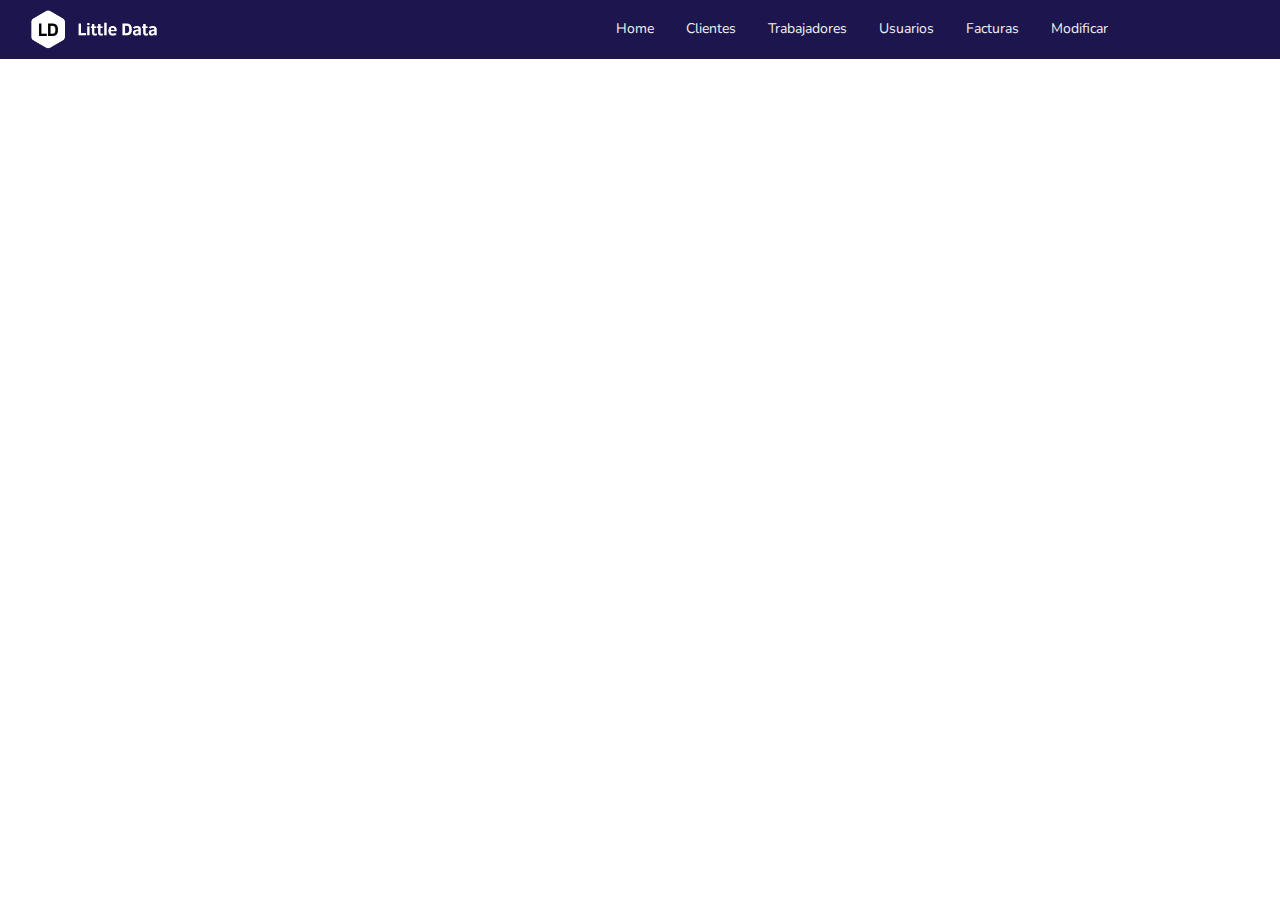
<file: PaginaWeb/index.html>
<!DOCTYPE html>
<html>
<head>
<meta name="viewport" content="width=device-width, initial-scale=1">
<link href="style.css" rel="stylesheet">
<link rel="preconnect" href="https://fonts.googleapis.com">
<link rel="preconnect" href="https://fonts.gstatic.com" crossorigin>
<link href="https://fonts.googleapis.com/css2?family=Nunito:wght@300;500&family=Poppins:wght@400;600;800;900&display=swap" rel="stylesheet">
</head>
<body>

<div class="topnav">
  <img src="Logo.png" height="59px" class="imagenlogo">
  <div class="topnav-buttons">
    <a class="active" href="index.html">Home</a>
    <a href="Clientes/compis.html">Clientes</a>
    <a href="Trabajadores/compis.html">Trabajadores</a>
    <a href="Usuarios/compis.html">Usuarios</a>
    <a href="Facturas/compis.html">Facturas</a>
    <a href="modificar.html">Modificar</a>
  </div>
  <div class="login">
    <a href="../Login/index.html">Login / Register</a>
    <form action="search.php" method="POST">
      <input type="text" name="nif_cliente" placeholder="Buscar..Cliente" class="search-bar">
  </form>
  </div>
</div>

</body>
</html>
</file>
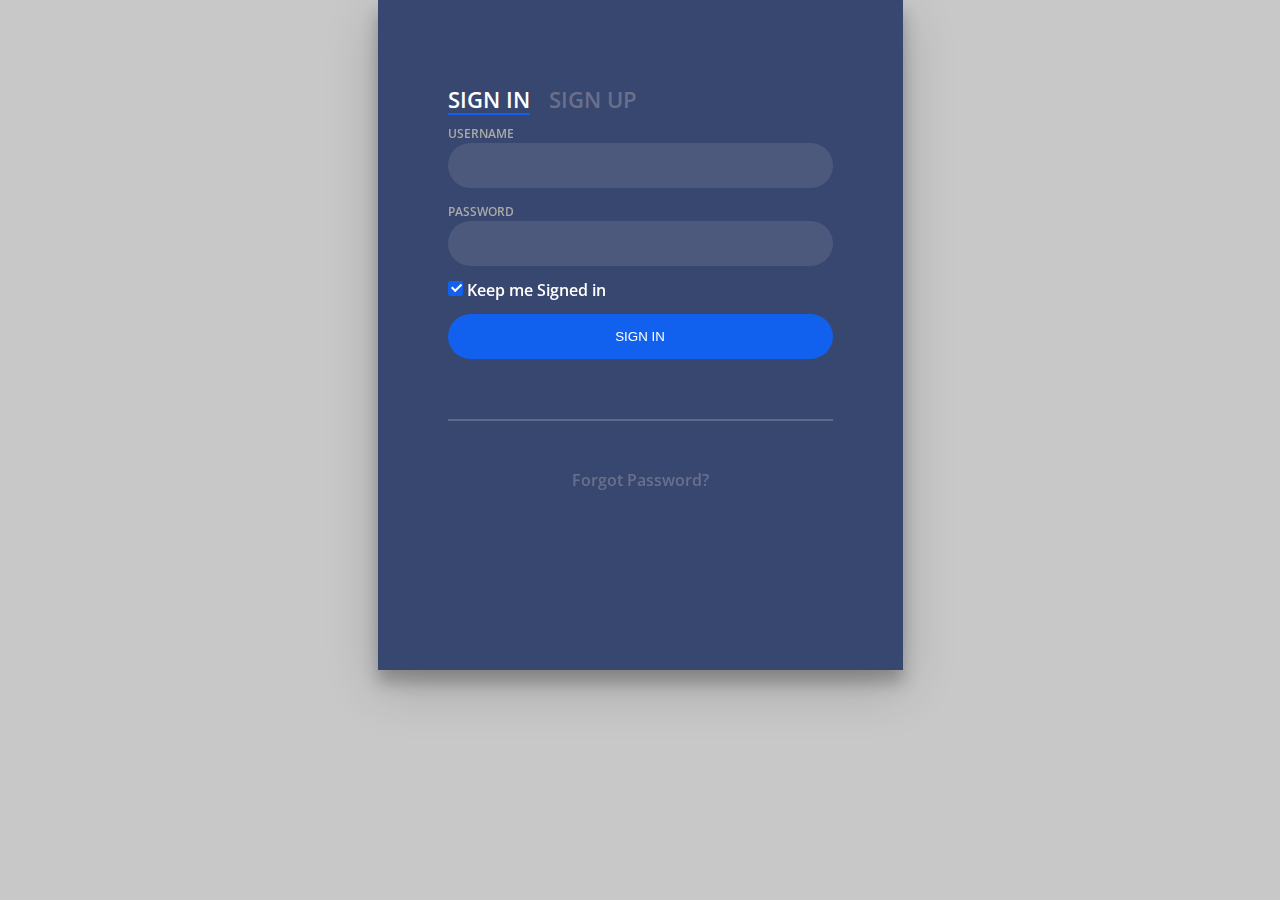
<file: PaginaClientes/Login/index.html>
<!DOCTYPE html>
<html lang="en" >
<head>
  <meta charset="UTF-8">
  <title>CodePen - Day 001 Login Form</title>
  <link rel='stylesheet' href='https://fonts.googleapis.com/css?family=Open+Sans:600'><link rel="stylesheet" href="./style.css">

</head>
<body>
<!-- partial:index.partial.html -->
<div class="login-wrap">
	<div class="login-html">
		<input id="tab-1" type="radio" name="tab" class="sign-in" checked><label for="tab-1" class="tab">Sign In</label>
		<input id="tab-2" type="radio" name="tab" class="sign-up"><label for="tab-2" class="tab">Sign Up</label>
		<div class="login-form">
		<form action="procesar_login.php" method="post">
			<div class="sign-in-htm">
				<div class="group">
					<label for="user" class="label">Username</label>
					<input name="username" id="username" type="text" class="input" required>
				</div>
				<div class="group">
					<label for="pass" class="label">Password</label>
					<input name="password" id="password" type="password" class="input" data-type="password" required>
				</div>
				<div class="group">
					<input id="check" type="checkbox" class="check" checked>
					<label for="check"><span class="icon"></span> Keep me Signed in</label>
				</div>
				<div class="group">
					<input type="submit" class="button" value="Sign In">
				</div>
				<div class="hr"></div>
				<div class="foot-lnk">
					<a href="#forgot">Forgot Password?</a>
				</div>
			</div>
		</form>
			<div class="sign-up-htm">
				<div class="group">
					<label for="user" class="label">Username</label>
					<input id="user" type="text" class="input">
				</div>
				<div class="group">
					<label for="pass" class="label">Password</label>
					<input id="pass" type="password" class="input" data-type="password">
				</div>
				<div class="group">
					<label for="pass" class="label">Repeat Password</label>
					<input id="pass" type="password" class="input" data-type="password">
				</div>
				<div class="group">
					<label for="pass" class="label">Email Address</label>
					<input id="pass" type="text" class="input">
				</div>
				<div class="group">
					<input type="submit" class="button" value="Sign Up">
				</div>
				<div class="hr"></div>
				<div class="foot-lnk">
					<label for="tab-1">Already Member?</a>
				</div>
			</div>
		</div>
	</div>
</div>
<!-- partial -->
</body>

</html>
</file>
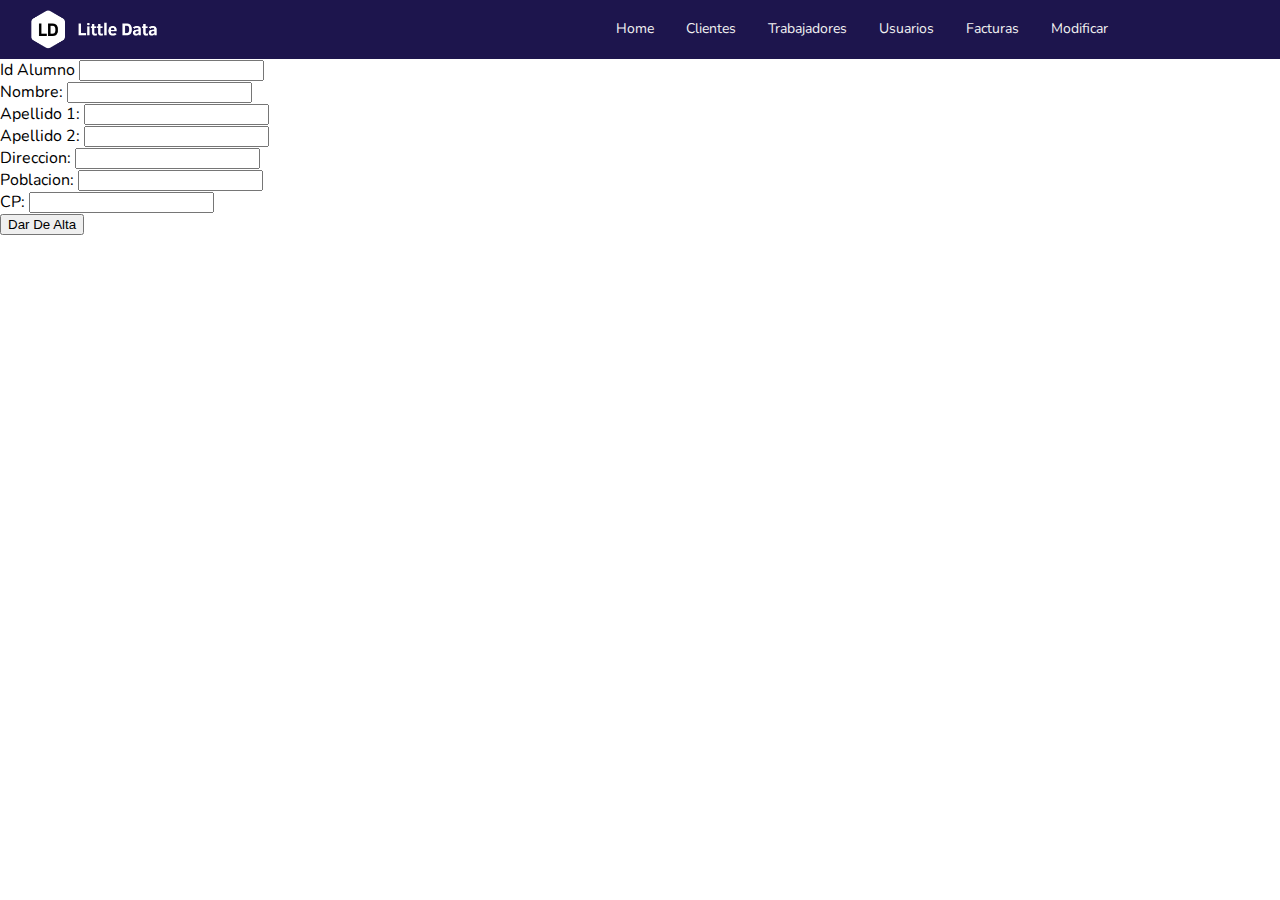
<file: PaginaWeb/altas.html>
<!DOCTYPE html>
<html>
<head>
<meta name="viewport" content="width=device-width, initial-scale=1">
<link href="style.css" rel="stylesheet">
<link rel="preconnect" href="https://fonts.googleapis.com">
<link rel="preconnect" href="https://fonts.gstatic.com" crossorigin>
<link href="https://fonts.googleapis.com/css2?family=Nunito:wght@300;500&family=Poppins:wght@400;600;800;900&display=swap" rel="stylesheet">
</head>
<body>

<div class="topnav">
  <img src="Logo.png" height="59px" class="imagenlogo">
  <div class="topnav-buttons">
    <a class="active" href="index.html">Home</a>
    <a href="Clientes/compis.html">Clientes</a>
    <a href="Trabajadores/compis.html">Trabajadores</a>
    <a href="Usuarios/compis.html">Usuarios</a>
    <a href="Facturas/compis.html">Facturas</a>
    <a href="modificar.html">Modificar</a>
  </div>
  <div class="login">
    <a href="../Login/index.html">Login / Register</a>
    <form action="search.php" method="POST">
      <input type="text" name="nif_cliente" placeholder="Buscar..Cliente" class="search-bar">
  </form>
  </div>
</div>
    <form action="altas.php" method="post">
        Id Alumno <input type="text" name="id_alumno"> <br>
        Nombre: <input type="text" name="nombre"> <br>
        Apellido 1: <input type="text" name="ape1"> <br>
        Apellido 2: <input type="text" name="ape2"> <br>
        Direccion: <input type="text" name="direccion"> <br>
        Poblacion: <input type="text" name="poblacion"> <br>
        CP: <input type="text" name="cp"> <br>
        <input type="submit" value="Dar De Alta">
    </form>
</body>
</html>
</file>
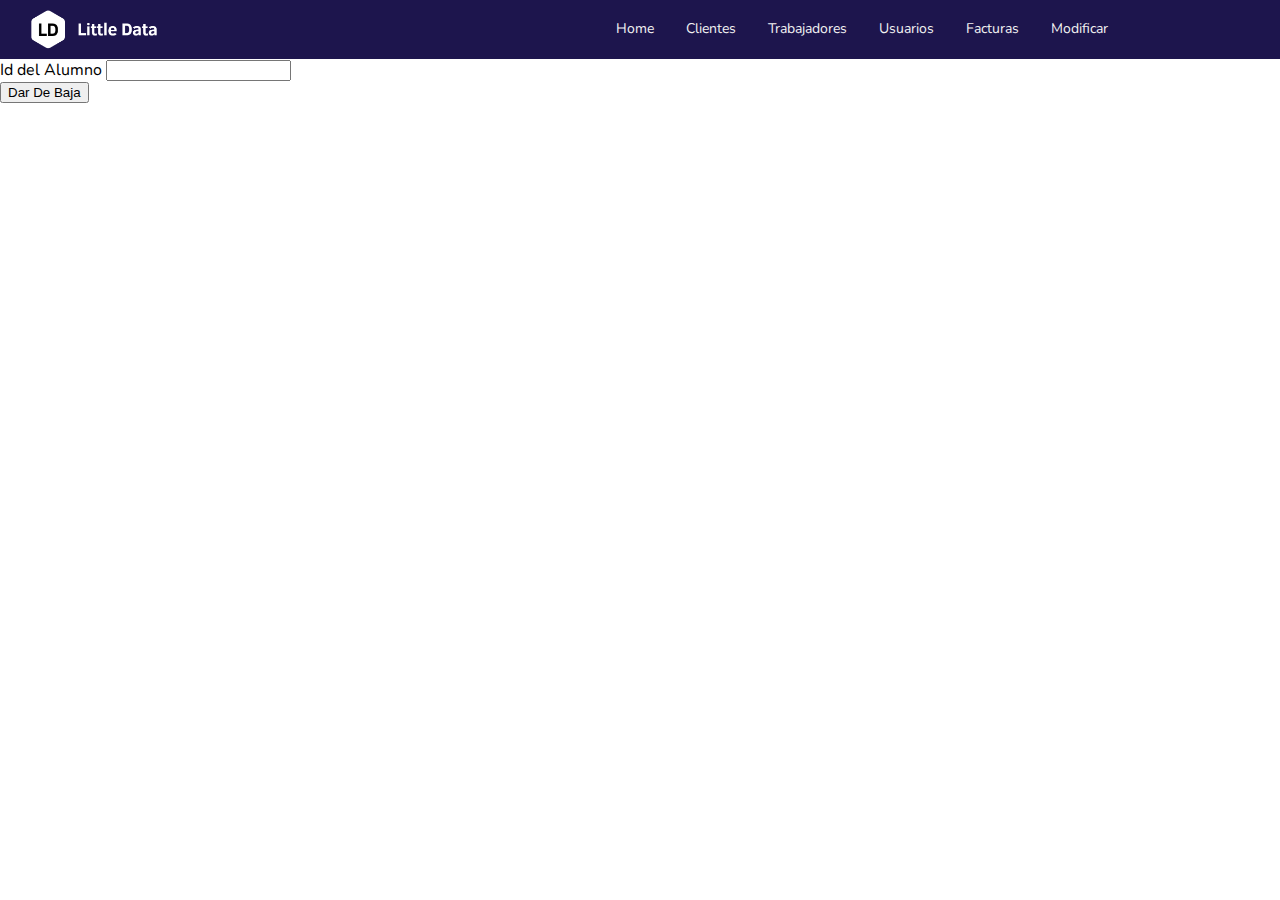
<file: PaginaWeb/bajas.html>
<!DOCTYPE html>
<html>
<head>
<meta name="viewport" content="width=device-width, initial-scale=1">
<link href="style.css" rel="stylesheet">
<link rel="preconnect" href="https://fonts.googleapis.com">
<link rel="preconnect" href="https://fonts.gstatic.com" crossorigin>
<link href="https://fonts.googleapis.com/css2?family=Nunito:wght@300;500&family=Poppins:wght@400;600;800;900&display=swap" rel="stylesheet">
</head>
<body>

<div class="topnav">
  <img src="Logo.png" height="59px" class="imagenlogo">
  <div class="topnav-buttons">
    <a class="active" href="index.html">Home</a>
    <a href="Clientes/compis.html">Clientes</a>
    <a href="Trabajadores/compis.html">Trabajadores</a>
    <a href="Usuarios/compis.html">Usuarios</a>
    <a href="Facturas/compis.html">Facturas</a>
    <a href="modificar.html">Modificar</a>
  </div>
  <div class="login">
    <a href="../Login/index.html">Login / Register</a>
    <form action="search.php" method="POST">
      <input type="text" name="nif_cliente" placeholder="Buscar..Cliente" class="search-bar">
  </form>
  </div>
</div>
    <form action="bajas.php" method="post">
        Id del Alumno <input type="text" name="id_alumno"> <br>
        <input type="submit" value="Dar De Baja">
    </form>
</body>
</html>
</file>
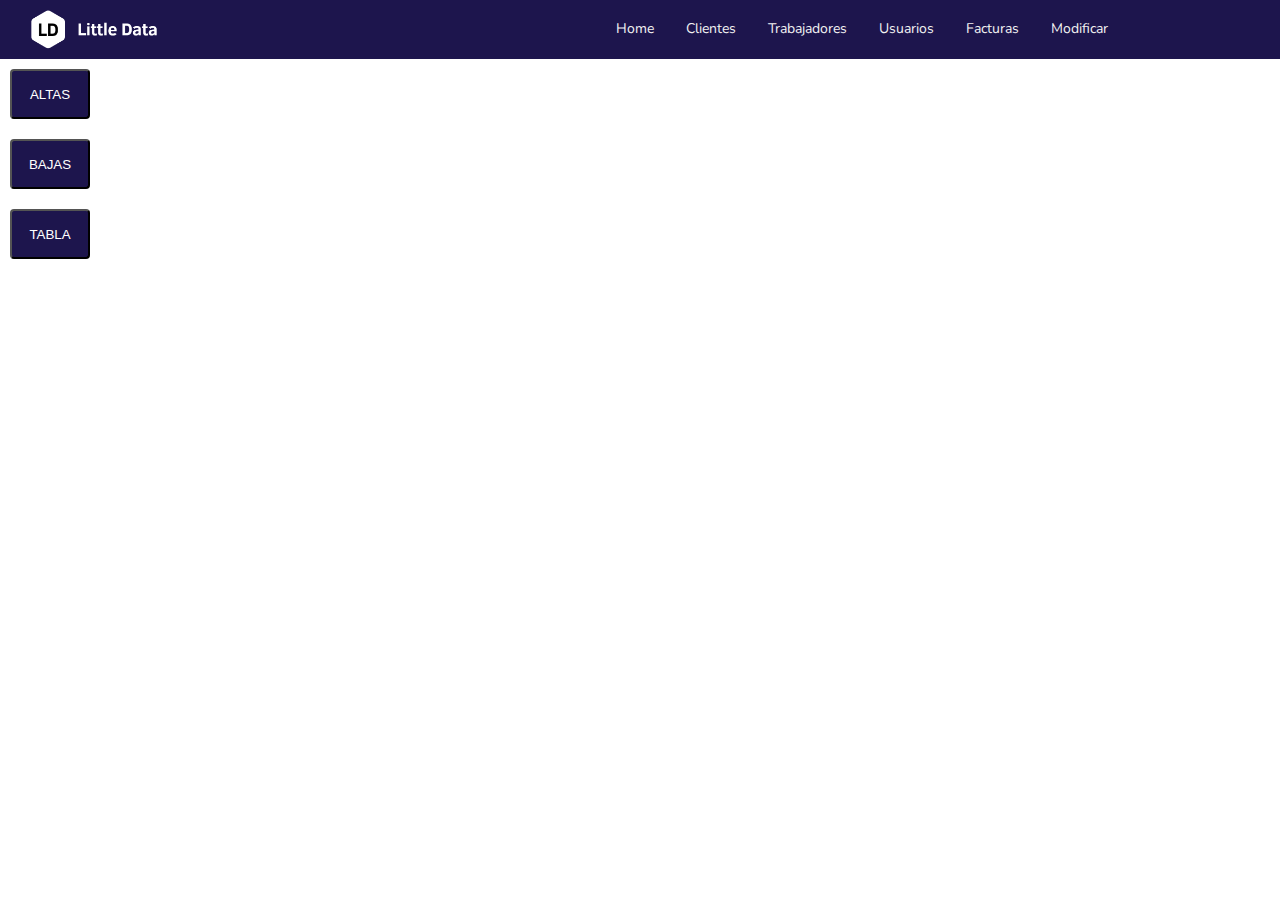
<file: PaginaWeb/compis.html>
<!DOCTYPE html>
<html>
<head>
<meta name="viewport" content="width=device-width, initial-scale=1">
<link href="style.css" rel="stylesheet">
<link rel="preconnect" href="https://fonts.googleapis.com">
<link rel="preconnect" href="https://fonts.gstatic.com" crossorigin>
<link href="https://fonts.googleapis.com/css2?family=Nunito:wght@300;500&family=Poppins:wght@400;600;800;900&display=swap" rel="stylesheet">
</head>
<body>

<div class="topnav">
  <img src="Logo.png" height="59px" class="imagenlogo">
  <div class="topnav-buttons">
    <a class="active" href="index.html">Home</a>
    <a href="Clientes/compis.html">Clientes</a>
    <a href="Trabajadores/compis.html">Trabajadores</a>
    <a href="Usuarios/compis.html">Usuarios</a>
    <a href="Facturas/compis.html">Facturas</a>
    <a href="modificar.html">Modificar</a>
  </div>
  <div class="login">
    <a href="../Login/index.html">Login / Register</a>
    <form action="search.php" method="POST">
      <input type="text" name="nif_cliente" placeholder="Buscar..Cliente" class="search-bar">
  </form>
  </div>
</div>
<div class="buttons">
  <a href="altas.html">
    <button class="button-altas-cmp">ALTAS</button>
  </a>
  <p></p>
  <a href="bajas.html">
    <button class="button-bajas-cmp">BAJAS</button>
  </a>
  <p></p>
  <a href="ej.php">
    <button class="button-tabla-cmp">TABLA</button>
  </a>
</div>
</body>
</html>
</file>
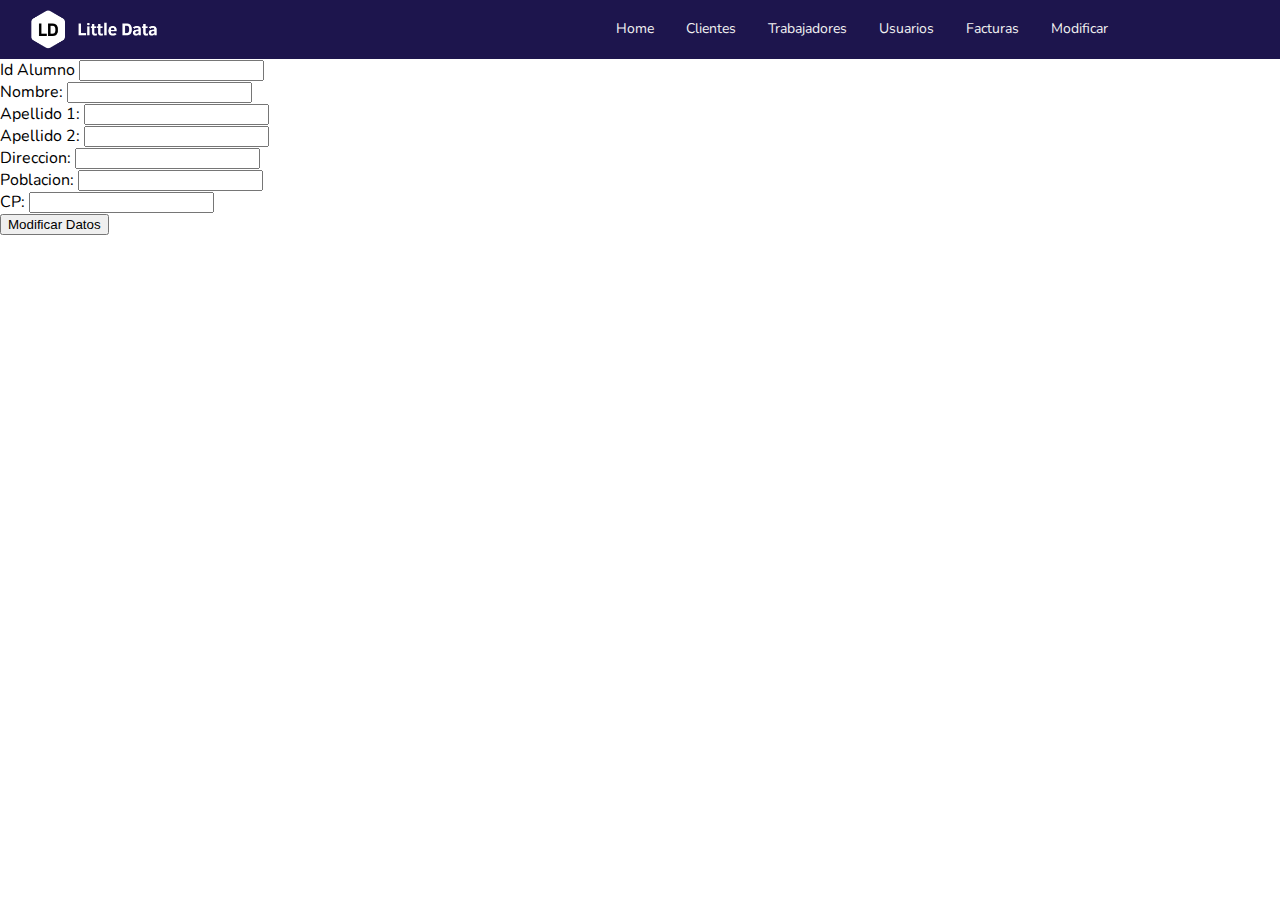
<file: PaginaWeb/modificar.html>
<!DOCTYPE html>
<html>
<head>
<meta name="viewport" content="width=device-width, initial-scale=1">
<link href="style.css" rel="stylesheet">
<link rel="preconnect" href="https://fonts.googleapis.com">
<link rel="preconnect" href="https://fonts.gstatic.com" crossorigin>
<link href="https://fonts.googleapis.com/css2?family=Nunito:wght@300;500&family=Poppins:wght@400;600;800;900&display=swap" rel="stylesheet">
</head>
<body>

<div class="topnav">
  <img src="Logo.png" height="59px" class="imagenlogo">
  <div class="topnav-buttons">
    <a class="active" href="index.html">Home</a>
    <a href="Clientes/compis.html">Clientes</a>
    <a href="Trabajadores/compis.html">Trabajadores</a>
    <a href="Usuarios/compis.html">Usuarios</a>
    <a href="Facturas/compis.html">Facturas</a>
    <a href="modificar.html">Modificar</a>
  </div>
  <div class="login">
    <a href="../Login/index.html">Login / Register</a>
    <form action="search.php" method="POST">
      <input type="text" name="nif_cliente" placeholder="Buscar..Cliente" class="search-bar">
  </form>
  </div>
</div>
<form action="modificar.php" method="post">
    Id Alumno <input type="text" name="id_alumno"> <br>
    Nombre: <input type="text" name="nombre"> <br>
    Apellido 1: <input type="text" name="ape1"> <br>
    Apellido 2: <input type="text" name="ape2"> <br>
    Direccion: <input type="text" name="direccion"> <br>
    Poblacion: <input type="text" name="poblacion"> <br>
    CP: <input type="text" name="cp"> <br>
    <input type="submit" value="Modificar Datos">
</form>
</body>
</html>
</file>
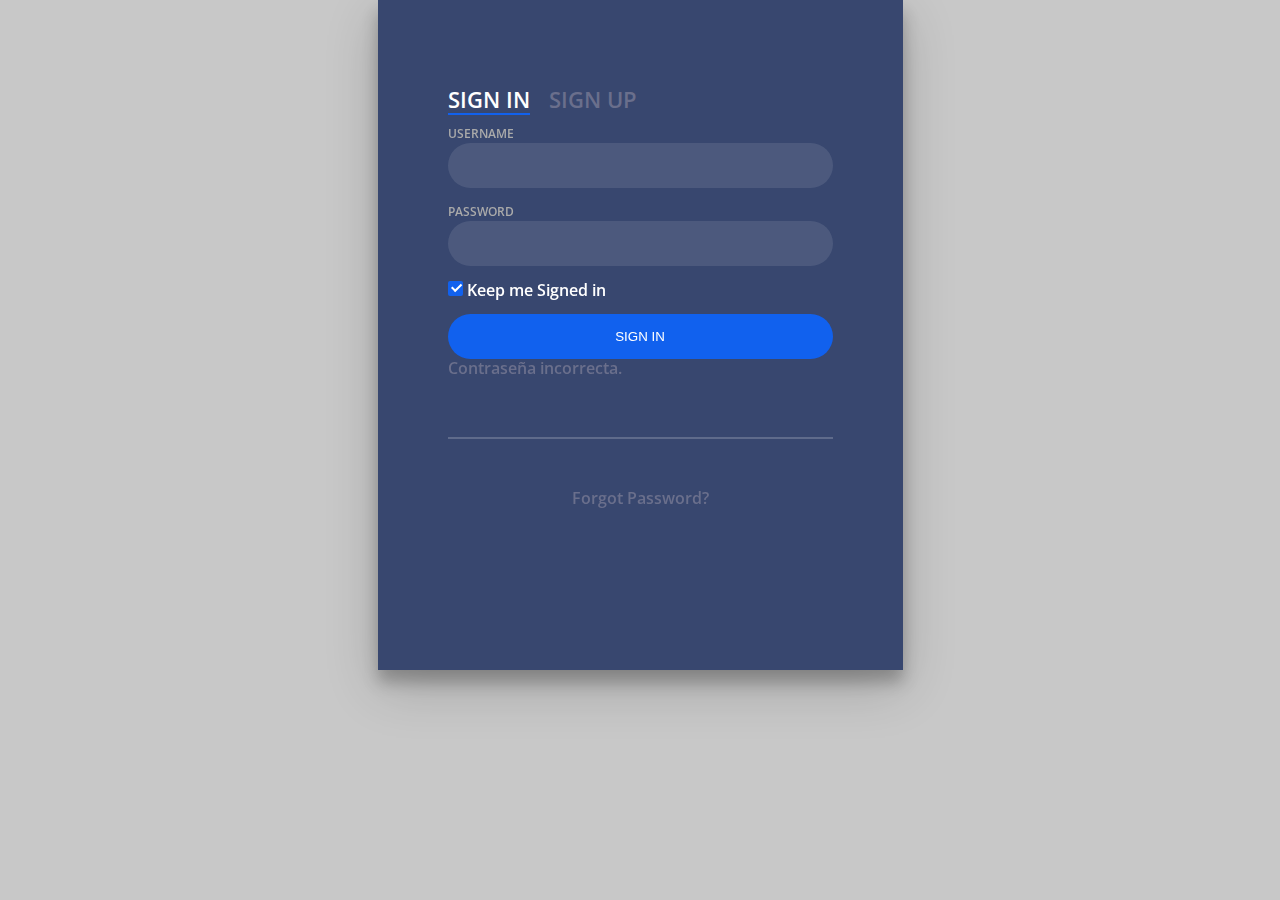
<file: PaginaClientes/Login/indexerror.html>
<!DOCTYPE html>
<html lang="en" >
<head>
  <meta charset="UTF-8">
  <title>CodePen - Day 001 Login Form</title>
  <link rel='stylesheet' href='https://fonts.googleapis.com/css?family=Open+Sans:600'><link rel="stylesheet" href="./style.css">

</head>
<body>
<!-- partial:index.partial.html -->
<div class="login-wrap">
	<div class="login-html">
		<input id="tab-1" type="radio" name="tab" class="sign-in" checked><label for="tab-1" class="tab">Sign In</label>
		<input id="tab-2" type="radio" name="tab" class="sign-up"><label for="tab-2" class="tab">Sign Up</label>
		<div class="login-form">
		<form action="procesar_login.php" method="post">
			<div class="sign-in-htm">
				<div class="group">
					<label for="user" class="label">Username</label>
					<input name="username" id="username" type="text" class="input" required>
				</div>
				<div class="group">
					<label for="pass" class="label">Password</label>
					<input name="password" id="password" type="password" class="input" data-type="password" required>
				</div>
				<div class="group">
					<input id="check" type="checkbox" class="check" checked>
					<label for="check"><span class="icon"></span> Keep me Signed in</label>
				</div>
				<div class="group">
					<input type="submit" class="button" value="Sign In">
					<div id="error-message">Contraseña incorrecta.</div>
				</div>
				<div class="hr"></div>
				<div class="foot-lnk">
					<a href="#forgot">Forgot Password?</a>
				</div>
			</div>
		</form>
			<div class="sign-up-htm">
				<div class="group">
					<label for="user" class="label">Username</label>
					<input id="user" type="text" class="input">
				</div>
				<div class="group">
					<label for="pass" class="label">Password</label>
					<input id="pass" type="password" class="input" data-type="password">
				</div>
				<div class="group">
					<label for="pass" class="label">Repeat Password</label>
					<input id="pass" type="password" class="input" data-type="password">
				</div>
				<div class="group">
					<label for="pass" class="label">Email Address</label>
					<input id="pass" type="text" class="input">
				</div>
				<div class="group">
					<input type="submit" class="button" value="Sign Up">
				</div>
				<div class="hr"></div>
				<div class="foot-lnk">
					<label for="tab-1">Already Member?</a>
				</div>
			</div>
		</div>
	</div>
</div>
<!-- partial -->
</body>

</html>
</file>
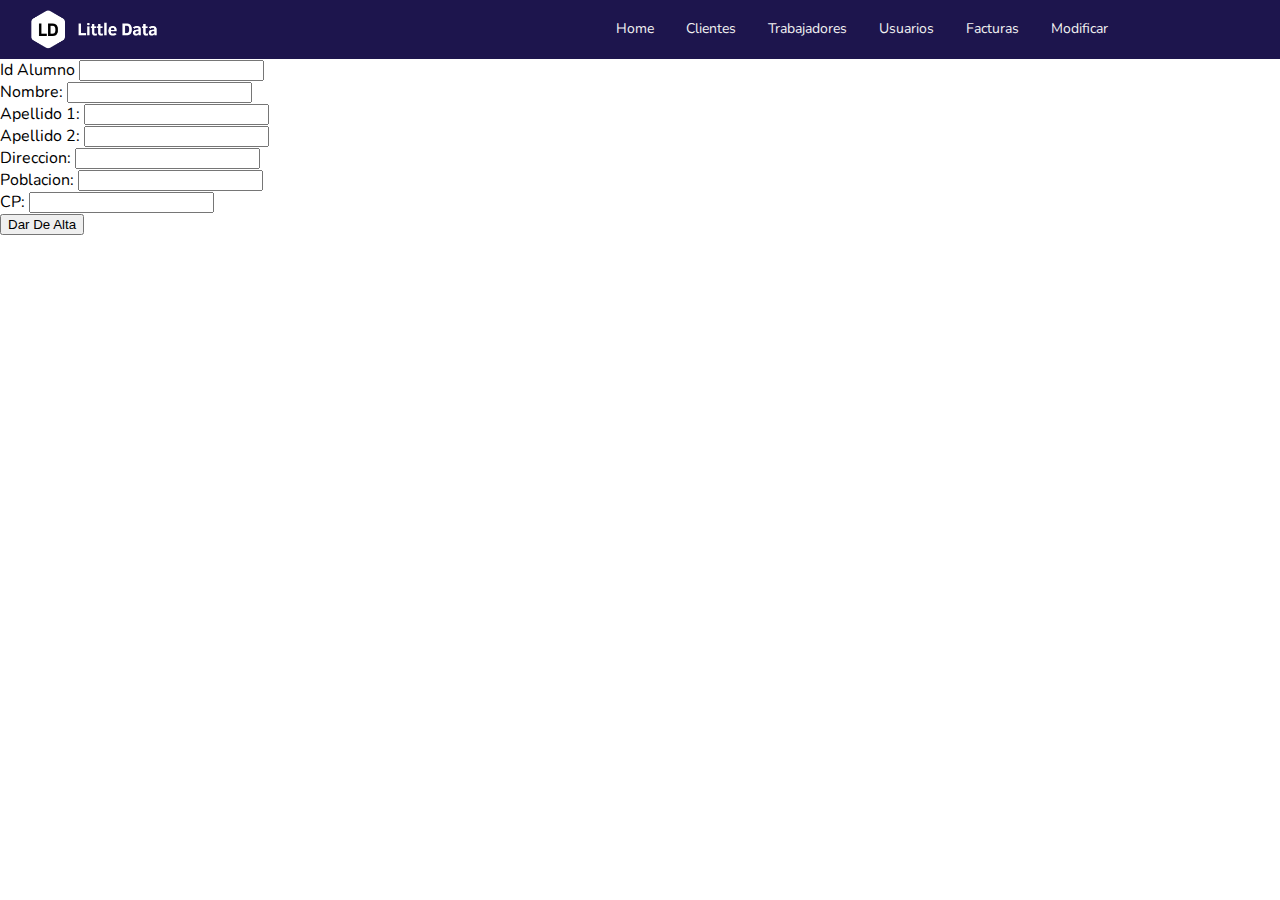
<file: PaginaWeb/Clientes/altas.html>
<!DOCTYPE html>
<html>
<head>
<meta name="viewport" content="width=device-width, initial-scale=1">
<link href="style.css" rel="stylesheet">
<link rel="preconnect" href="https://fonts.googleapis.com">
<link rel="preconnect" href="https://fonts.gstatic.com" crossorigin>
<link href="https://fonts.googleapis.com/css2?family=Nunito:wght@300;500&family=Poppins:wght@400;600;800;900&display=swap" rel="stylesheet">
</head>
<body>

<div class="topnav">
  <img src="Logo.png" height="59px" class="imagenlogo">
  <div class="topnav-buttons">
    <a class="active" href="index.html">Home</a>
    <a href="compis.html">Clientes</a>
    <a href="../Trabajadores/compis.html">Trabajadores</a>
    <a href="../Usuarios/compis.html">Usuarios</a>
    <a href="../Facturas/compis.html">Facturas</a>
    <a href="modificar.html">Modificar</a>
  </div>
  <div class="login">
    <a href="../Login/index.html">Login / Register</a>
    <form action="search.php" method="POST">
      <input type="text" name="nif_cliente" placeholder="Buscar..Cliente" class="search-bar">
  </form>
  </div>
</div>
    <form action="altas.php" method="post">
        Id Alumno <input type="text" name="id_alumno"> <br>
        Nombre: <input type="text" name="nombre"> <br>
        Apellido 1: <input type="text" name="ape1"> <br>
        Apellido 2: <input type="text" name="ape2"> <br>
        Direccion: <input type="text" name="direccion"> <br>
        Poblacion: <input type="text" name="poblacion"> <br>
        CP: <input type="text" name="cp"> <br>
        <input type="submit" value="Dar De Alta">
    </form>
</body>
</html>
</file>
<file: PaginaWeb/style.css>
body {
    margin: 0;
    font-family: 'Nunito', sans-serif;
}
  
.topnav {
    overflow: hidden;
    background-color: #1D154D;
    height: 59px;
    
}
  
.topnav a {
    float: left;
    color: #f2f2f2;
    padding: 12px 16px;
    text-decoration: none;
    font-size: 14px;
    border-radius: 3px;
}
  
.topnav a:hover {
    background-color: #ddd;
    color: black;
}
  
.topnav a.active {
    margin: 0 0 0 300px;
}
  
.topnav-buttons {
    position: absolute;
    width: 1400px;
    margin: 7px 0 0 300px;

}

img {
    position: absolute;
    margin: 0 0 1px 17px;
}

input[type="search"] { 
    float: right;
    margin: 7px 30px 0 0;
    background-color: #1D154D;
    border: #6e6e6e solid 2px;
    border-radius: 4px;
    height: 40px;
    width: 250px;
    
}

::placeholder {
    font-family: 'Nunito', sans-serif;
    padding: 10px;
    font-size: 16px;
}

.login a {
    position: relative;
    margin: 7px 0 0 1530px;
    color: #f2f2f2;
    text-align: center;
    padding: 12px 14px;
    text-decoration: none;
    font-size: 14px;
    border-radius: 3px;
}

.login input{
    background-color: #1D154D;
    border: solid 1px gray;
    border-radius: 4px;
    padding: 10px;
    margin: 10px 0 0 20px;
}
.sing {
    margin: 200px;
}

.button-altas-cmp {
    background-color: #1D154D;
    color: white;
    margin: 10px 0 0 10px;
    width: 80px;
    height: 50px;
    border-radius: 4px;
}

.button-altas-cmp:hover {
    background-color: #ffc107;
    color: black;
}

.button-bajas-cmp {
    background-color: #1D154D;
    color: white;
    margin: 4px 0 0 10px;
    width: 80px;
    height: 50px;
    border-radius: 4px;
}

.button-bajas-cmp:hover {
    background-color: #ffc107;
    color: black;
}

.button-tabla-cmp {
    background-color: #1D154D;
    color: white;
    margin: 4px 0 0 10px;
    width: 80px;
    height: 50px;
    border-radius: 4px;
}

.button-tabla-cmp:hover{
    background-color: #ffc107;
    color: black;
}
</file>
<file: PaginaClientes/Login/style.css>
body{
	margin:0;
	color:#6a6f8c;
	background:#c8c8c8;
	font:600 16px/18px 'Open Sans',sans-serif;
}
*,:after,:before{box-sizing:border-box}
.clearfix:after,.clearfix:before{content:'';display:table}
.clearfix:after{clear:both;display:block}
a{color:inherit;text-decoration:none}

.login-wrap{
	width:100%;
	margin:auto;
	max-width:525px;
	min-height:670px;
	position:relative;
	background:url(https://raw.githubusercontent.com/khadkamhn/day-01-login-form/master/img/bg.jpg) no-repeat center;
	box-shadow:0 12px 15px 0 rgba(0,0,0,.24),0 17px 50px 0 rgba(0,0,0,.19);
}
.login-html{
	width:100%;
	height:100%;
	position:absolute;
	padding:90px 70px 50px 70px;
	background:rgba(40,57,101,.9);
}
.login-html .sign-in-htm,
.login-html .sign-up-htm{
	top:0;
	left:0;
	right:0;
	bottom:0;
	position:absolute;
	transform:rotateY(180deg);
	-webkit-backface-visibility:hidden;
	        backface-visibility:hidden;
	transition:all .4s linear;
}
.login-html .sign-in,
.login-html .sign-up,
.login-form .group .check{
	display:none;
}
.login-html .tab,
.login-form .group .label,
.login-form .group .button{
	text-transform:uppercase;
}
.login-html .tab{
	font-size:22px;
	margin-right:15px;
	padding-bottom:5px;
	margin:0 15px 10px 0;
	display:inline-block;
	border-bottom:2px solid transparent;
}
.login-html .sign-in:checked + .tab,
.login-html .sign-up:checked + .tab{
	color:#fff;
	border-color:#1161ee;
}
.login-form{
	min-height:345px;
	position:relative;
	perspective:1000px;
	transform-style:preserve-3d;
}
.login-form .group{
	margin-bottom:15px;
}
.login-form .group .label,
.login-form .group .input,
.login-form .group .button{
	width:100%;
	color:#fff;
	display:block;
}
.login-form .group .input,
.login-form .group .button{
	border:none;
	padding:15px 20px;
	border-radius:25px;
	background:rgba(255,255,255,.1);
}
.login-form .group input[data-type="password"]{
	text-security:circle;
	-webkit-text-security:circle;
}
.login-form .group .label{
	color:#aaa;
	font-size:12px;
}
.login-form .group .button{
	background:#1161ee;
}
.login-form .group label .icon{
	width:15px;
	height:15px;
	border-radius:2px;
	position:relative;
	display:inline-block;
	background:rgba(255,255,255,.1);
}
.login-form .group label .icon:before,
.login-form .group label .icon:after{
	content:'';
	width:10px;
	height:2px;
	background:#fff;
	position:absolute;
	transition:all .2s ease-in-out 0s;
}
.login-form .group label .icon:before{
	left:3px;
	width:5px;
	bottom:6px;
	transform:scale(0) rotate(0);
}
.login-form .group label .icon:after{
	top:6px;
	right:0;
	transform:scale(0) rotate(0);
}
.login-form .group .check:checked + label{
	color:#fff;
}
.login-form .group .check:checked + label .icon{
	background:#1161ee;
}
.login-form .group .check:checked + label .icon:before{
	transform:scale(1) rotate(45deg);
}
.login-form .group .check:checked + label .icon:after{
	transform:scale(1) rotate(-45deg);
}
.login-html .sign-in:checked + .tab + .sign-up + .tab + .login-form .sign-in-htm{
	transform:rotate(0);
}
.login-html .sign-up:checked + .tab + .login-form .sign-up-htm{
	transform:rotate(0);
}

.hr{
	height:2px;
	margin:60px 0 50px 0;
	background:rgba(255,255,255,.2);
}
.foot-lnk{
	text-align:center;
}
</file>
<file: PaginaWeb/Clientes/style.css>
body {
    margin: 0;
    font-family: 'Nunito', sans-serif;
}
  
.topnav {
    overflow: hidden;
    background-color: #1D154D;
    height: 59px;
    
}
  
.topnav a {
    float: left;
    color: #f2f2f2;
    padding: 12px 16px;
    text-decoration: none;
    font-size: 14px;
    border-radius: 3px;
}
  
.topnav a:hover {
    background-color: #ddd;
    color: black;
}
  
.topnav a.active {
    margin: 0 0 0 300px;
}
  
.topnav-buttons {
    position: absolute;
    width: 1400px;
    margin: 7px 0 0 300px;

}

img {
    position: absolute;
    margin: 0 0 1px 17px;
}

input[type="search"] { 
    float: right;
    margin: 7px 30px 0 0;
    background-color: #1D154D;
    border: #6e6e6e solid 2px;
    border-radius: 4px;
    height: 40px;
    width: 250px;
    
}

::placeholder {
    font-family: 'Nunito', sans-serif;
    padding: 10px;
    font-size: 16px;
}

.login a {
    position: relative;
    margin: 7px 0 0 1530px;
    color: #f2f2f2;
    text-align: center;
    padding: 12px 14px;
    text-decoration: none;
    font-size: 14px;
    border-radius: 3px;
}

.login input{
    background-color: #1D154D;
    border: solid 1px gray;
    border-radius: 4px;
    padding: 10px;
    margin: 10px 0 0 20px;
}
.sing {
    margin: 200px;
}

.button-altas-cmp {
    background-color: #1D154D;
    color: white;
    margin: 10px 0 0 10px;
    width: 80px;
    height: 50px;
    border-radius: 4px;
}

.button-altas-cmp:hover {
    background-color: #ffc107;
    color: black;
}

.button-bajas-cmp {
    background-color: #1D154D;
    color: white;
    margin: 4px 0 0 10px;
    width: 80px;
    height: 50px;
    border-radius: 4px;
}

.button-bajas-cmp:hover {
    background-color: #ffc107;
    color: black;
}

.button-tabla-cmp {
    background-color: #1D154D;
    color: white;
    margin: 4px 0 0 10px;
    width: 80px;
    height: 50px;
    border-radius: 4px;
}

.button-tabla-cmp:hover{
    background-color: #ffc107;
    color: black;
}
</file>
